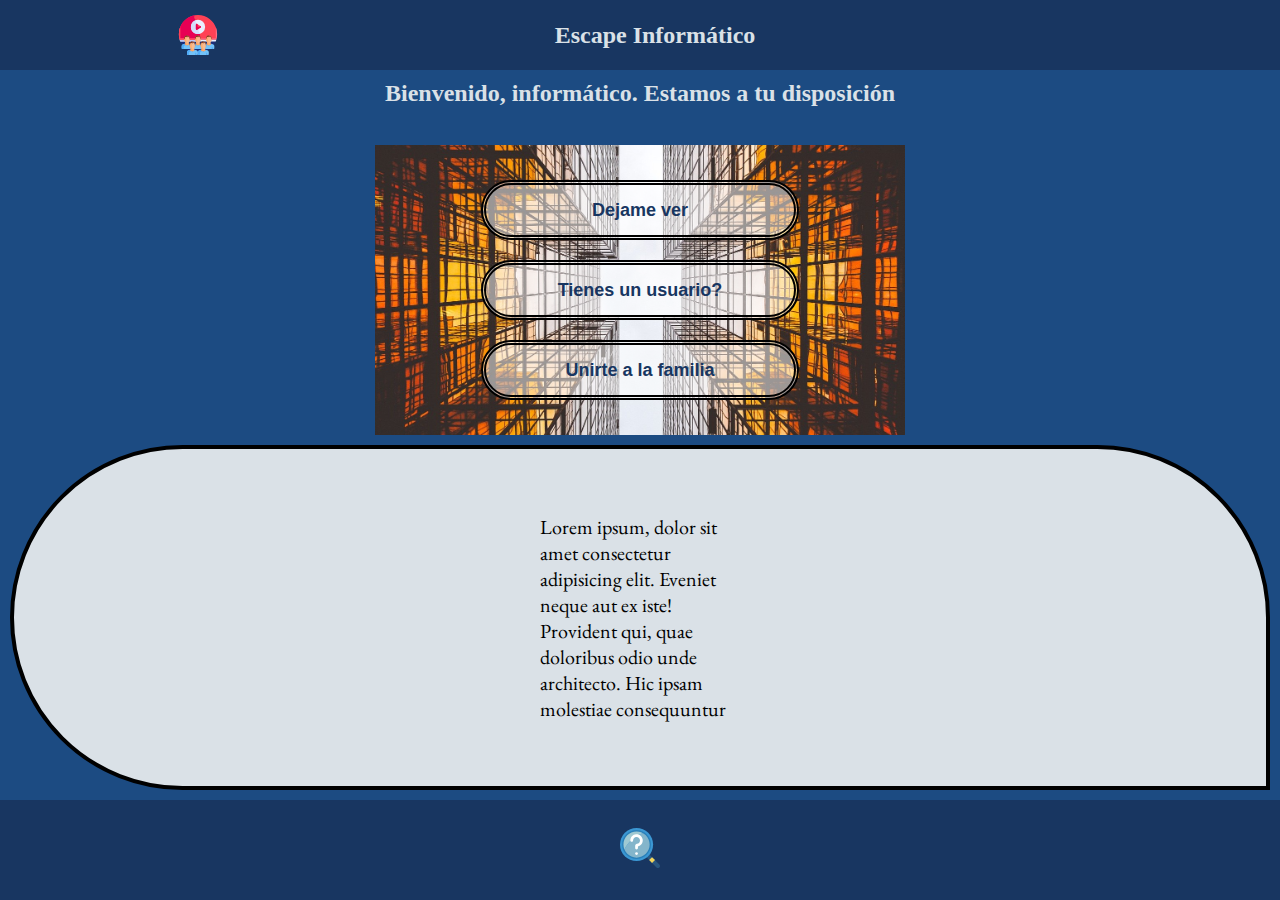
<file: index.html>
<!DOCTYPE html>
<html lang="en">

<head>
  <meta charset="UTF-8" />
  <meta name="viewport" content="width=device-width, initial-scale=1.0" />
  <title>Escape Informático</title>
  <link rel="stylesheet" href="css/general.css">
  <link rel="stylesheet" href="css/index.css">
</head>

<body>
  <header>
    <img src="img/training.svg" alt="Logo" />
    <h2>Escape Informático</h2>
    <div><img src="img/login.png" alt="Entrar">
      <div>
        <h5>Nombre</h5>
        <h6>Rol</h6>
      </div>
    </div>
  </header>
  <main>
    <h2>Bienvenido, informático. Estamos a tu disposición</h2>
    <div>
      <button>Dejame ver</button>
      <button>Tienes un usuario?</button>
      <button>Unirte a la familia</button>
    </div>
  </main>
  <aside>
    <p>
      Lorem ipsum, dolor sit amet consectetur adipisicing elit. Eveniet neque aut ex iste! Provident qui, quae doloribus
      odio unde architecto. Hic ipsam molestiae consequuntur
    </p>
  </aside>
  <footer>
    <a href="./html/dudas.html">
      <img src="./img/search.svg" alt="dudas" />
    </a>
    <div>
      <div>Imagen de <a
          href="https://pixabay.com/photos/?utm_source=link-attribution&amp;utm_medium=referral&amp;utm_campaign=image&amp;utm_content=768432">Free-Photos</a>
        en <a
          href="https://pixabay.com/es/?utm_source=link-attribution&amp;utm_medium=referral&amp;utm_campaign=image&amp;utm_content=768432">Pixabay</a>
      </div>
      <div>Icons made by <a href="https://www.flaticon.com/authors/smashicons" title="Smashicons">Smashicons</a> from <a
          href="https://www.flaticon.com/" title="Flaticon">www.flaticon.com</a></div>
    </div>
  </footer>
</body>
<script src="js/general.js"></script>

</html>
</file>
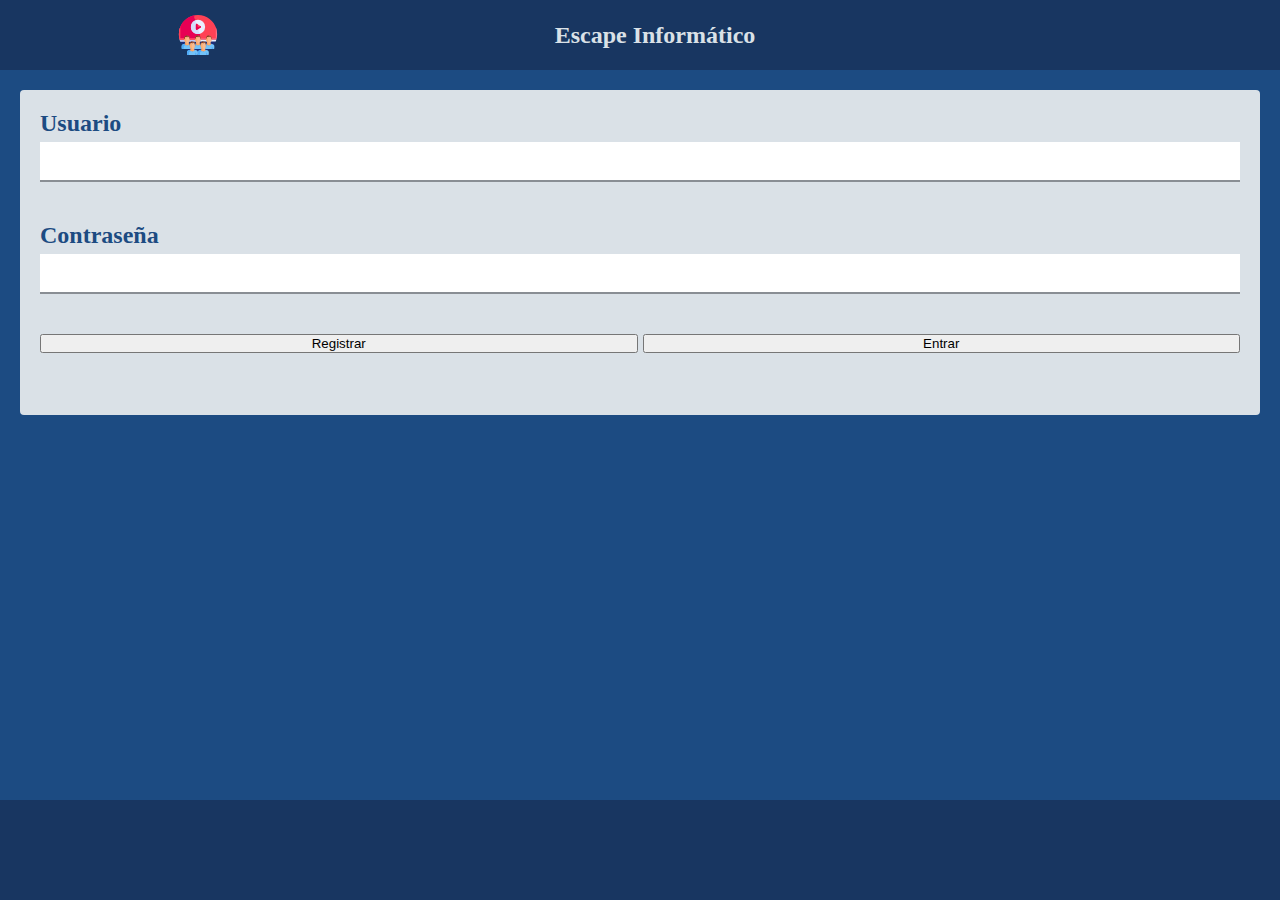
<file: html/login.html>
<!DOCTYPE html>
<html lang="en">

<head>
  <meta charset="UTF-8" />
  <meta name="viewport" content="width=device-width, initial-scale=1.0" />
  <title>Escape Informático</title>
  <link rel="stylesheet" href="../css/general.css">
  <link rel="stylesheet" href="../css/form.css">
</head>

<body>
  <header>
    <img src="../img/training.svg" alt="Logo" />
    <h2>Escape Informático</h2>
    <div><img src="../img/login.png" alt="Entrar">
      <div>
        <h5>Nombre</h5>
        <h6>Rol</h6>
      </div>
    </div>
  </header>
  <main>
    <form id="form">
      <div>
        <label for="user">Usuario</label>
        <input type="text" id="user" />
      </div>
      <div>
        <label for="pass">Contraseña</label>
        <input type="text" id="pass" />
      </div>
      <div>
        <button>Registrar</button>
        <button>Entrar</button>
      </div>
    </form>
  </main>
  <div></div>
  <footer></footer>
</body>
<script src="../js/general.js"></script>

</html>
</file>
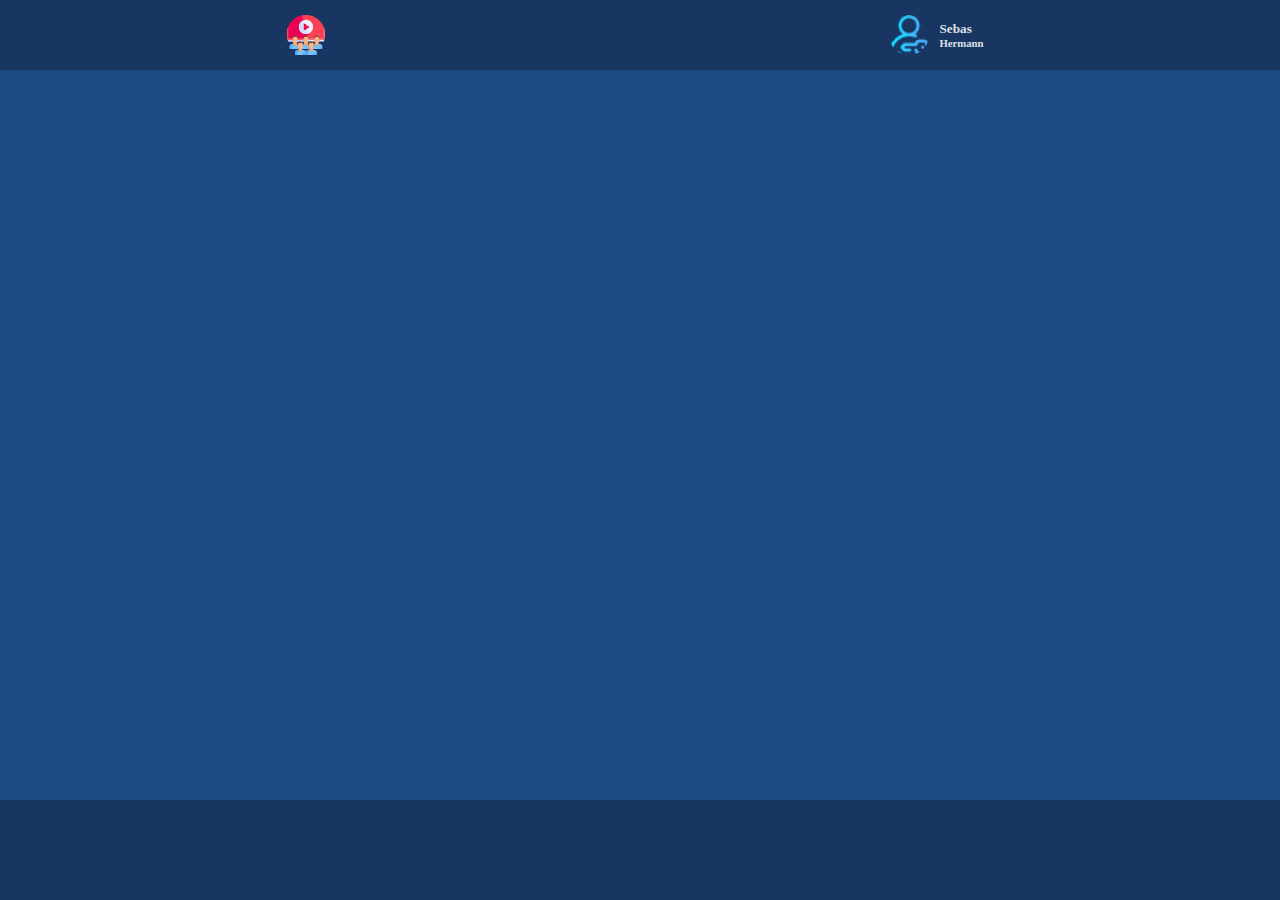
<file: html/principal.html>
<!DOCTYPE html>
<html lang="en">

<head>
    <meta charset="UTF-8">
    <meta name="viewport" content="width=device-width, initial-scale=1.0">
    <title>Esc Informático</title>

    <link rel="stylesheet" href="../css/general.css">
    <link rel="stylesheet" href="../css/principal.css">

</head>

<body>
    <header>
        <img src="../img/training.svg" alt="Logo" />
        <h2>Escape Informático</h2>
        <div><img src="../img/login.png" alt="Entrar">
            <div>
                <h5>Sebas</h5>
                <h6>Hermann</h6>
            </div>
        </div>
    </header>
    <nav></nav>
    <main>
    </main>
    <footer></footer>
</body>

</html>
</file>
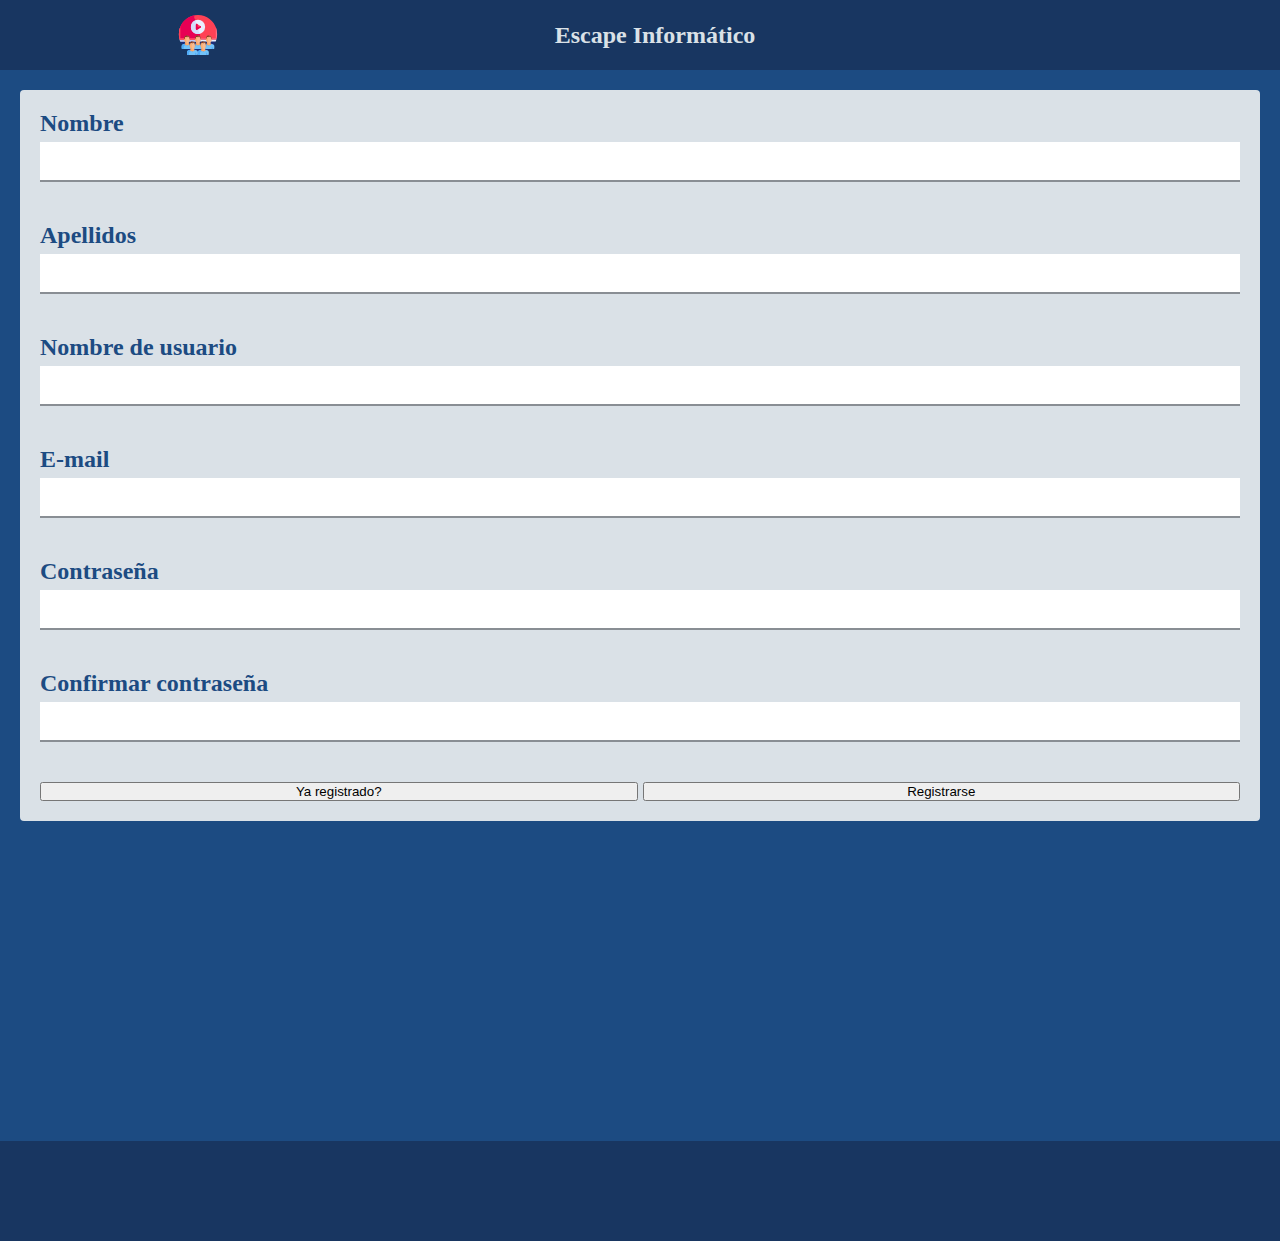
<file: html/register.html>
<!DOCTYPE html>
<html lang="en">

<head>
  <meta charset="UTF-8" />
  <meta name="viewport" content="width=device-width, initial-scale=1.0" />
  <link rel="stylesheet" href="../css/general.css">
  <link rel="stylesheet" href="../css/form.css">
  <title>Escape Informático</title>
</head>

<body>
  <header>
    <img src="../img/training.svg" alt="Logo" />
    <h2>Escape Informático</h2>
    <div><img src="../img/login.png" alt="Entrar">
      <div>
        <h5>Nombre</h5>
        <h6>Rol</h6>
      </div>
    </div>
  </header>
  <main>
    <form id="form">
      <div><label for="user">Nombre</label><input type="text" id="fName" /></div>
      <div><label for="pass">Apellidos</label><input type="text" id="lName" /></div>
      <div><label for="pass">Nombre de usuario</label><input type="text" id="user" /></div>
      <div><label for="user">E-mail</label><input type="text" id="email" /></div>
      <div><label for="pass">Contraseña</label><input type="text" id="pass" /></div>
      <div><label for="pass2">Confirmar contraseña</label><input type="text" id="pass2" /></div>
      <div>
        <button>Ya registrado?</button>
        <button>Registrarse</button>
      </div>
    </form>
  </main>
  <div></div>
  <footer></footer>
</body>
<script src="../js/general.js"></script>

</html>
</file>
<file: css/general.css>
/* https://colorhunt.co/palette/141534 */
*,
*::after,
*::before {
    box-sizing: border-box;
    margin: 0;
    padding: 0;
}
html {
    height: 100%;
}
body {
    height: 100%;
    display: grid;
    grid-template-rows: 70px 1fr minmax(300px, 1fr) 100px;
    background-color: #1c4b82;
}

/* Header */
header {
    color: #dae1e7;
    background: #183661;
    display: flex;
    flex-wrap: nowrap;
    justify-content: space-around;
    align-items: center;
}
header img {
    height: 40px;
}
header > img {
    margin-left: 10px;
}

header div {
    display: flex;
    flex-wrap: nowrap;
    justify-content: space-around;
    align-items: center;
    padding: 10px;
}

header div > div {
    padding: 10px;
    /* display: inline-block; Para una vez que entra a la página*/
    display: none;
}

header div > img {
    display: none;
    /* border: 2px solid #dd6b4d; */
    border-radius: 50%;
}

/* Footer */
footer {
    background-color: #183661;
    display: flex;
    align-items: center;
    justify-content: space-around;
}

footer > a img {
    height: 40px;
}

footer > div {
    display: none;
}
</file>
<file: css/index.css>
/* Main */
@import url("https://fonts.googleapis.com/css2?family=EB+Garamond&display=swap");
main {
    display: grid;
    justify-content: center;
    grid-template-rows: 75px 1fr;
}
main h2 {
    text-align: center;
    color: #dae1e7;
    padding: 10px;
}
main > div {
    background-image: url("/img/architecture.jpg");
    background-size: cover;
    background-position: center;
    display: flex;
    flex-wrap: wrap;
    flex-direction: column;
    align-items: center;
    justify-content: center;
}
main > div button {
    color: #183661;
    font-size: large;
    font-weight: bolder;
    width: 60%;
    height: 60px;
    margin: 10px;
    border-radius: 100px 100px 100px 100px;
    -moz-border-radius: 100px 100px 100px 100px;
    -webkit-border-radius: 100px 100px 100px 100px;
    border: 5px double #000000;
    background-color: rgba(255, 255, 255, 0.507);
}

aside {
    font-family: "EB Garamond", serif;
    font-size: 20px;
    border-radius: 200px 200px 0px 200px;
    -moz-border-radius: 200px 200px 0px 200px;
    -webkit-border-radius: 200px 200px 0px 200px;
    border: 4px solid #000000;
    background-color: #dae1e7;
    margin: 10px;
    display: flex;
    align-items: center;
    justify-content: center;
}
aside > p {
    width: 200px;
}
</file>
<file: css/form.css>
main {
    margin: 20px;
    display: flex;
    justify-content: center;
    align-items: center;
}
main > form {
    width: 100%;
    height: 100%;
    background-color: #dae1e7;
    border-radius: 4px;
}

main > form > div {
    padding: 20px;
    display: grid;
    gap: 5px;
}

main > form > div > label {
    color: #1c4b82;
    font-size: x-large;
    font-weight: bolder;
}

main > form > div > input {
    height: 40px;
    border: none;
    border-bottom: #898e94 2px solid;
    outline: 0 none;
    width: 100%;
    font-size: 20px;
}

/* main > form > div > input:hover {
    border-bottom: #1c4b82 2px solid;
} */
main > form > div:last-of-type {
    grid-template-rows: none;
    grid-template-columns: 1fr 1fr;
}
</file>
<file: css/principal.css>
body {
    grid-template-rows: 70px minmax(100px, 200px) 1fr 100px;
}
header h2 {
    display: none;
}
header div > div {
    display: block;
}
header div > img {
    display: block;
}
</file>
